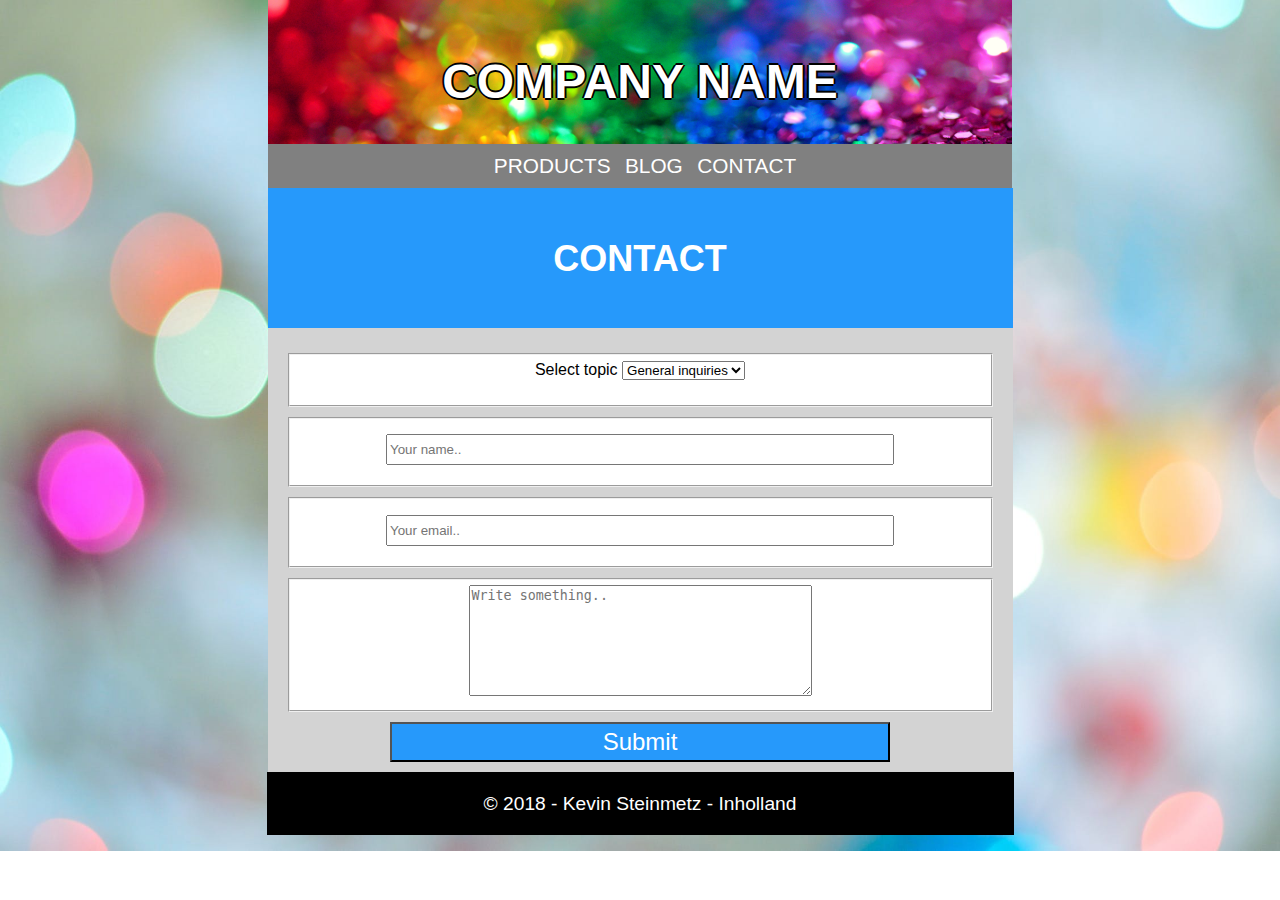
<file: contact.html>
<!DOCTYPE HTML>
<html lang="en-us">
	<head>
		<meta charset="UTF-8">
		<meta name="description" content="Entertainment, Blog, Games, Products">
		<meta name="keywords" content="HTML,CSS">
		<meta name="author" content="Kevin Steinmetz">
		<meta name="viewport" content="width=device-width, initial-scale=1.0">
	<link rel="stylesheet" href="styles.css">
	<title>Company Name</title>
	</head>
	<body>
		<header class="header">	
			<a href="index.html">
				<h1>COMPANY NAME</h1>
		</header>
		<nav>
			<a href="product.html">PRODUCTS</a> 
			<a href="http://www.blogger.com/">BLOG</a> 
			<a href="contact.html">CONTACT</a> 
		</nav>
		<main class="txtbox">
			<h2>CONTACT</h2>
		</main>
		<form action="nowhere.php" method="post">
			<fieldset>
				<label >Select topic</label>
			<select>
				<option value="general">General inquiries</option>
				<option value="press">Press relations</option>
				<option value="recruitement">Recruitement</option>
			</select>
			</fieldset>
			<fieldset class="contactFormFieldset">
				<input
				type="text"
				name="contactFormName"
				placeholder="Your name.."
				/>
			</fieldset>
			<fieldset class="contactFormFieldset">
				<input
				type="email"
				name="email"
				placeholder="Your email.."
				/>
			</fieldset>
			<fieldset>
				<textarea
				rows="7"
				cols="40"
				name="message"
				placeholder="Write something.."
				></textarea>
			</fieldset>
				<input
			type="submit"
			value="Submit"
				/>
		</form>
		<footer class="footer">
			<p>© 2018 - Kevin Steinmetz - Inholland 
			</p>
		</footer>
	</body>
</html>
</file>
<file: styles.css>
body {
	background-image: url("background.jpeg");
	background-repeat:no-repeat;
	margin: 0;
	padding: 0;
	font-family: Arial, Helvetica, sans-serif;
	background-size: 100%;
	
}

.header {
	background-image: url(companylogoBG.jpg);
	background-position:center;
	background-size:cover;
	text-align: center;
	max-height:100px;
	max-width: 700px;
	margin:auto;
	padding:22px;
	
}

.header a {
	list-style-type:none;
	text-decoration:none;
}

h1 {
	color:white;
	text-shadow: -2px 0 black, 0 2px black, 2px 0 black, 0 -2px black;
	font-size:3em;
}

nav {
	text-align:center;
	background-color: grey;
	background-position: center;
	padding:10px;
	max-width:724px;
	margin:auto;
	
}
nav a {
	color:white;
	list-style-type:none;
	text-decoration:none;
	margin:5px;
	font-size:1.3em;
}


.txtbox {
	background-color: #2699FB;
	background-size:cover;
	padding: 20px;
	text-align: center;
	font-size:1.5em;
	max-width:705px;
	max-height:100px;
	margin:auto;
	color:white;
	display:block;
}

.picbox {
	max-width: 745px;
	margin-left:auto;
	margin-right:auto;
	display:block;

}

article {
	background-color:white;
	max-width: 745px;
	margin: auto;
}
.prod {
	
	display:block;
	margin:auto;
	max-width:705px;
	max-height:100px;
}

img {
	object-fit:cover;
	margin-bottom:-5px;
	
}

form {
	background-color:#D3D3D3;
	max-width:745px;
	margin:auto;
	
	text-align:center;
	padding-top:15px;
	padding-bottom:10px;
}

fieldset {
	background-color:white;
	margin-left:20px;
	margin-right:20px;
	margin-bottom:10px;
	margin-top:10px;
	
}


input {
	width: 500px;
	height:25px;
	margin-bottom:10px;
	margin-top:10px;
	
}

input[type=submit] {
	background-color:#2699FB;
	color:white;
	height:40px;
	margin:auto;
	font-size:1.5em;
	
}
select {
	margin-bottom:15px;
}
.footer {
	background-color:black;
	color:white;
	text-align:center;
	max-width:745px;
	margin: auto;
	padding:1px;
	font-size:1.2em;
	
}
</file>
